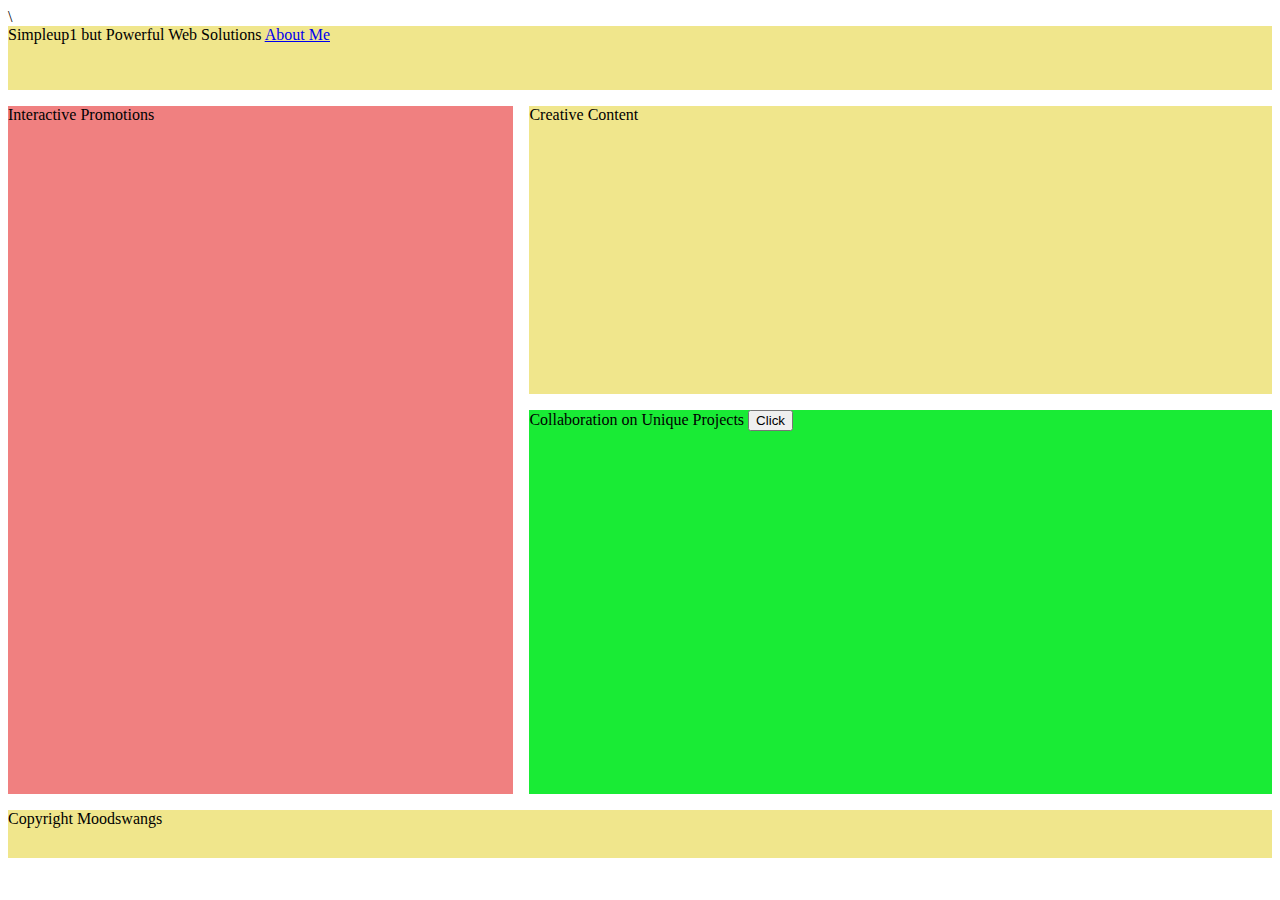
<file: index.html>
<!DOCTYPE html>
<html lang="en">
<head>
    <meta charset="UTF-8">
    <meta http-equiv="X-UA-Compatible" content="IE=edge">
    <meta name="viewport" content="width=device-width, initial-scale=1.0">\
    <link href="https://cdn.jsdelivr.net/npm/bootstrap@5.1.3/dist/css/bootstrap.min.css" rel="stylesheet" integrity="sha384-1BmE4kWBq78iYhFldvKuhfTAU6auU8tT94WrHftjDbrCEXSU1oBoqyl2QvZ6jIW3" crossorigin="anonymous">
    <link rel="stylesheet" href="style.css">
    <script src="script.js"></script>
    <script src="https://cdn.jsdelivr.net/npm/bootstrap@5.1.3/dist/js/bootstrap.bundle.min.js" integrity="sha384-ka7Sk0Gln4gmtz2MlQnikT1wXgYsOg+OMhuP+IlRH9sENBO0LRn5q+8nbTov4+1p" crossorigin="anonymous"></script>
    
    <title>Document</title>
</head>
<body>
    
      
   
    <div class="grid-container">
        

   <div class="up1" >Simpleup1 but Powerful Web Solutions
       <a href="about me.html">About Me</a>
       <a href=""></a>

   </div> 
    <div id="bisq" class="mid" >Interactive Promotions</div>
    <div class="mid1" >Creative Content
    
    </div>


    <div class="mid2" >Collaboration on Unique Projects
        <button onclick="myFunction()">Click</button>

        
    </div>


    <div class="foot" >Copyright Moodswangs</div>  
    </div>    
    



</body>
</html>
</file>
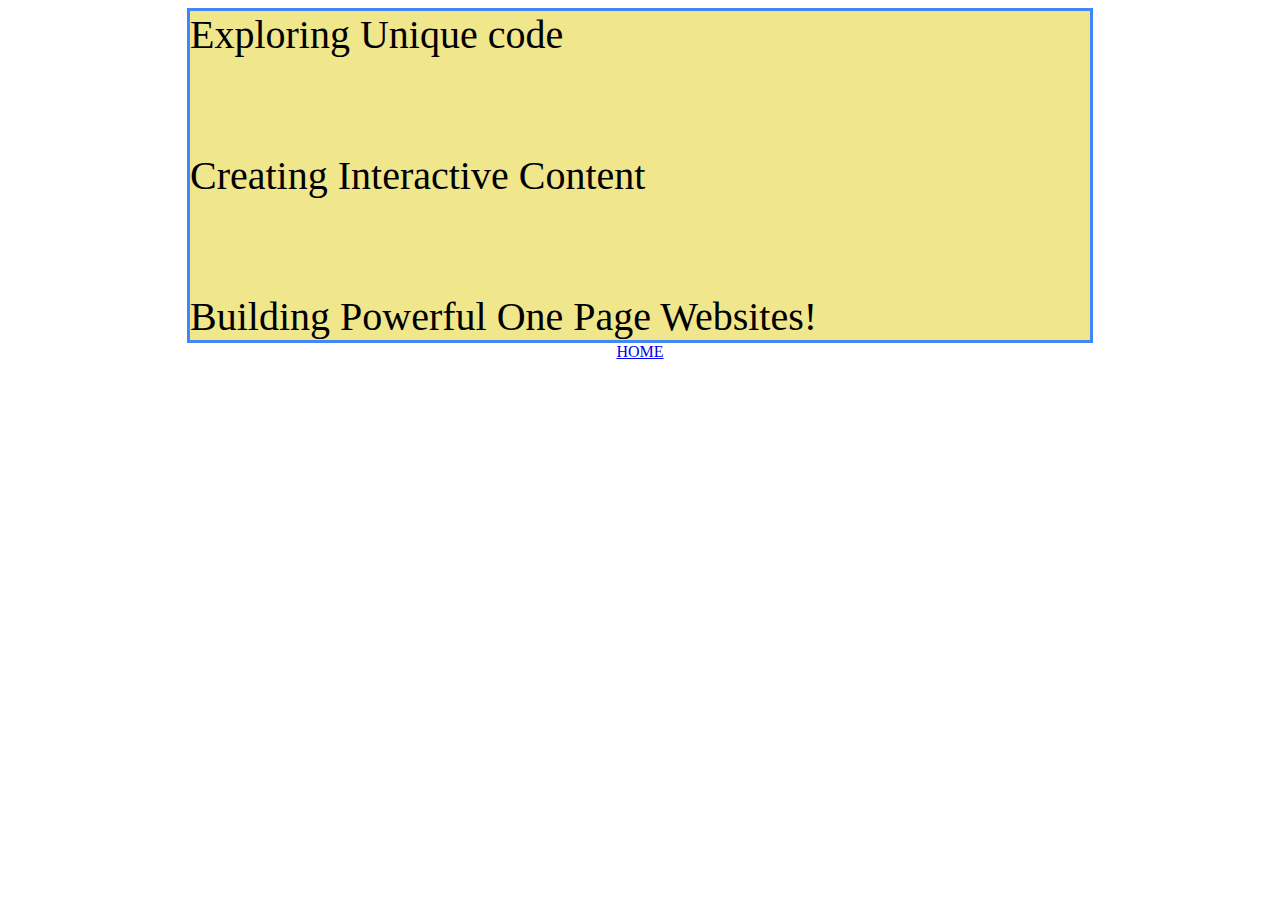
<file: about me.html>
<!DOCTYPE html>
<html lang="en">
<head>
    <meta charset="UTF-8">
    <meta http-equiv="X-UA-Compatible" content="IE=edge">
    <meta name="viewport" content="width=device-width, initial-scale=1.0">
    <link rel="stylesheet" href="style.css">
    <title>Document</title>
</head>
<body>
    <div class ="one">
        Exploring Unique code <br> <br> <br>
        Creating Interactive Content<br> <br> <br>
        Building Powerful One Page Websites!
        
    </div>
    
    <div id="home" style="text-align:center">    
        <a href="index.html">HOME</a>
        
      </div>
        
    
    
</div>

    
</body>
</html>
</file>
<file: style.css>
.grid-container {
  display: grid;
  height: 100%;
  width: 100%;
  grid-template-columns: auto auto auto auto auto;
  grid-template-rows: 1fr 4fr 3fr 2fr 1fr;
  gap: 16px;
}

.up1 {
  grid-column-start: 1;
  grid-column-end: 8;
  grid-row-start: 1;
  grid-row-end: 6;
  background-color: khaki;
}

.mid {
  grid-column: 1 / 4;
  grid-row: 6/50;
  background-color: lightcoral;
}

.mid1 {
  grid-column: 4/8;
  grid-row: 6/25;
  background-color: khaki;
}

.mid9 {
  grid-column: 1 / 4;
  grid-row: 6/50;
  background-color: black;
}

.mid2 {
  grid-column: 4/8;
  grid-row: 25/50;
  background-color: rgb(25, 235, 53);
}

.foot {
  grid-column: 1/8;
  grid-row: 50/54;
  background-color: khaki;
}

.one {
  background-color: khaki;
  width: 900px;
  margin: auto;
  border: 3px solid #4287f5;
  font-size: 40px;
}
</file>
